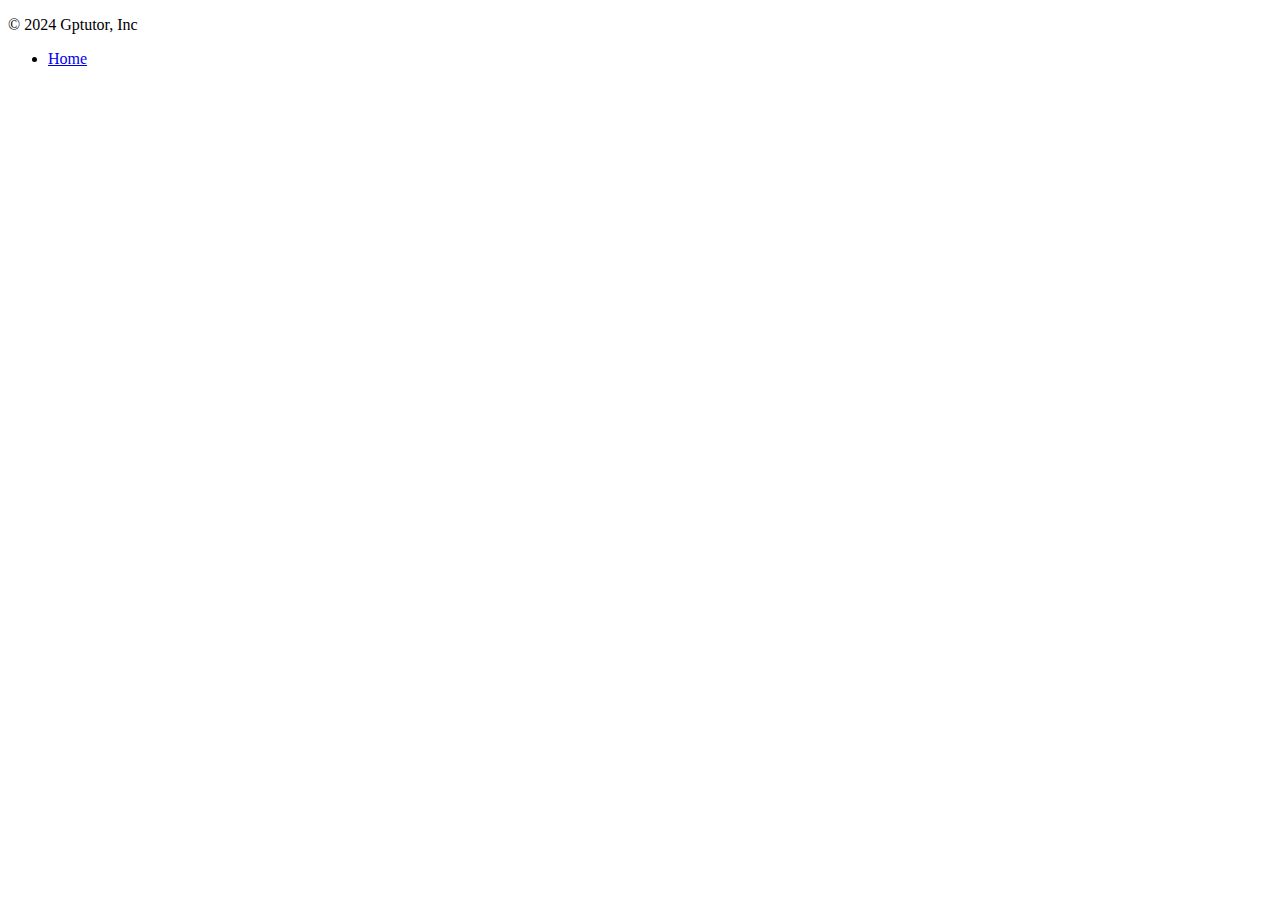
<file: src/main/resources/templates/footer.html>
<!DOCTYPE html>
<html lang="ko"  xmlns:th="http://www.thymeleaf.org">
<head>
    <meta charset="UTF-8" content="text/html; charset=UTF-8">
    <title>Footer Template</title>

    <script></script>
</head>
<body>
<footer class="container d-flex flex-wrap justify-content-between align-items-center py-3 my-4 border-top">
    <p class="col-md-4 mb-0 text-body-secondary">© 2024 Gptutor, Inc</p>


    <ul class="nav col-md-4 justify-content-end">
        <li class="nav-item"><a href="#" class="nav-link px-2 text-body-secondary">Home</a></li>

    </ul>
</footer>
</body>
</html>
</file>
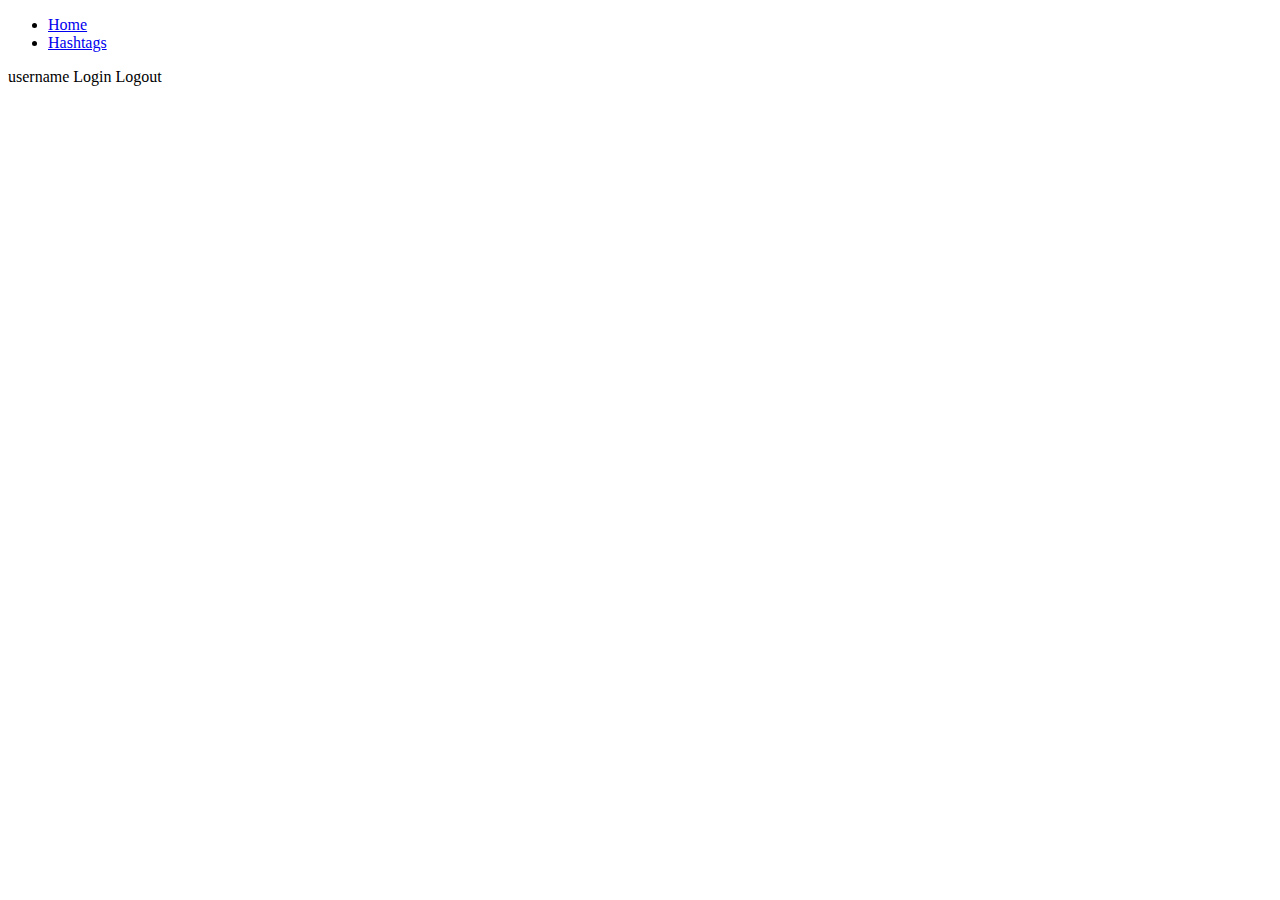
<file: src/main/resources/templates/header.html>
<!DOCTYPE html>
<html lang="ko"  xmlns:th="http://www.thymeleaf.org">
<head>
    <meta charset="UTF-8" content="text/html; charset=UTF-8">
    <title>header template</title>

    <script></script>
</head>
<body>
  <header>
      <header class="p-3 text-bg-dark">
          <div class="container">
              <div class="d-flex flex-wrap align-items-center justify-content-center justify-content-lg-start">
                  <ul class="nav col-12 col-lg-auto me-lg-auto mb-2 justify-content-center mb-md-0">
                      <li><a id="home" href="#" class="nav-link px-2 text-secondary">Home</a></li>
                      <li><a id="hashtag" href="#" class="nav-link px-2 text-secondary">Hashtags</a></li>
                  </ul>
                  <div class="text-end">
                      <span id="username" class="text-white me-2">username</span>
                      <a role="button" id="login" class="btn btn-outline-light me-2">Login</a>
                      <a role="button" id="logout" class="btn btn-outline-light me-2">Logout</a>
                  </div>
              </div>
          </div>
      </header>
  </header>

</body>
</html>
</file>
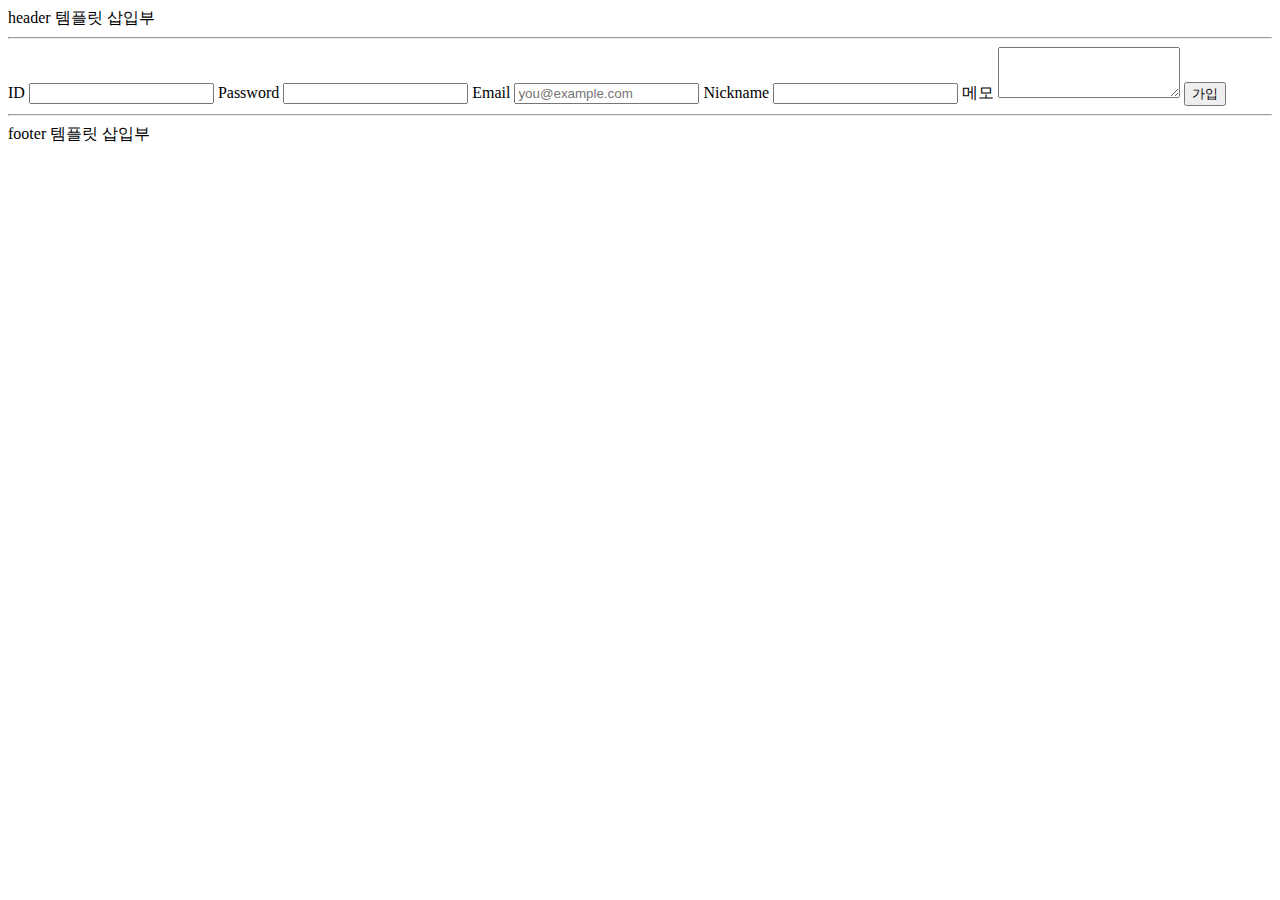
<file: src/main/resources/templates/sign-up.html>
<!DOCTYPE html>
<html lang="ko">
<head>
    <meta charset="UTF-8">
    <title>회원 가입</title>
</head>
<body>
<header>
    header 템플릿 삽입부
    <hr>
</header>

<form>
    <label for="userId">ID</label>
    <input id="userId" type="text" required>
    <label for="password">Password</label>
    <input id="password" type="password" required>
    <label for="email">Email</label>
    <input id="email" type="email" placeholder="you@example.com">
    <label for="nickname">Nickname</label>
    <input id="nickname" type="text">
    <label for="memo">메모</label>
    <textarea id="memo" rows="3"></textarea>
    <button type="submit">가입</button>
</form>

<footer>
    <hr>
    footer 템플릿 삽입부
</footer>

</body>
</html>
</file>
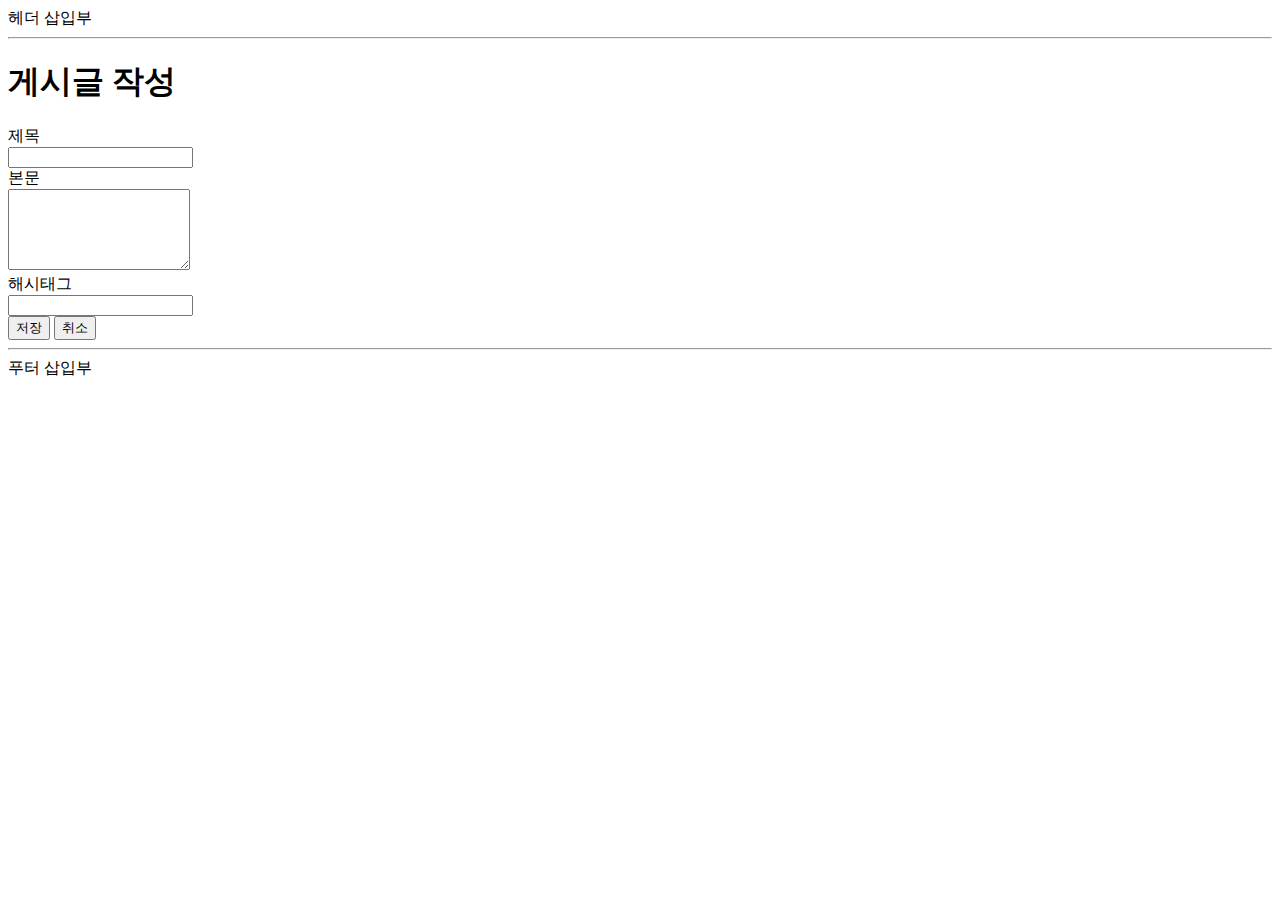
<file: src/main/resources/templates/articles/form.html>
<!DOCTYPE html>
<html lang="ko">
<head>
  <meta charset="UTF-8">
  <meta name="viewport" content="width=device-width, initial-scale=1">
  <meta name="description" content="">
  <meta name="author" content="Uno Kim">
  <title>새 게시글 등록</title>

  <link href="https://cdn.jsdelivr.net/npm/bootstrap@5.2.0-beta1/dist/css/bootstrap.min.css" rel="stylesheet" integrity="sha384-0evHe/X+R7YkIZDRvuzKMRqM+OrBnVFBL6DOitfPri4tjfHxaWutUpFmBp4vmVor" crossorigin="anonymous">
</head>

<body>

<header id="header">
  헤더 삽입부
  <hr>
</header>

<div class="container">
  <header id="article-form-header" class="py-5 text-center">
    <h1>게시글 작성</h1>
  </header>

  <form id="article-form">
    <div class="row mb-3 justify-content-md-center">
      <label for="title" class="col-sm-2 col-lg-1 col-form-label text-sm-end">제목</label>
      <div class="col-sm-8 col-lg-9">
        <input type="text" class="form-control" id="title" name="title" required>
      </div>
    </div>
    <div class="row mb-3 justify-content-md-center">
      <label for="content" class="col-sm-2 col-lg-1 col-form-label text-sm-end">본문</label>
      <div class="col-sm-8 col-lg-9">
        <textarea class="form-control" id="content" name="content" rows="5" required></textarea>
      </div>
    </div>
    <div class="row mb-4 justify-content-md-center">
      <label for="hashtag" class="col-sm-2 col-lg-1 col-form-label text-sm-end">해시태그</label>
      <div class="col-sm-8 col-lg-9">
        <input type="text" class="form-control" id="hashtag" name="hashtag">
      </div>
    </div>
    <div class="row mb-5 justify-content-md-center">
      <div class="col-sm-10 d-grid gap-2 d-sm-flex justify-content-sm-end">
        <button type="submit" class="btn btn-primary" id="submit-button">저장</button>
        <button type="button" class="btn btn-secondary" id="cancel-button">취소</button>
      </div>
    </div>
  </form>
</div>

<footer id="footer">
  <hr>
  푸터 삽입부
</footer>

<script src="https://cdn.jsdelivr.net/npm/bootstrap@5.2.0-beta1/dist/js/bootstrap.bundle.min.js" integrity="sha384-pprn3073KE6tl6bjs2QrFaJGz5/SUsLqktiwsUTF55Jfv3qYSDhgCecCxMW52nD2" crossorigin="anonymous"></script>
</body>
</html>
</file>
